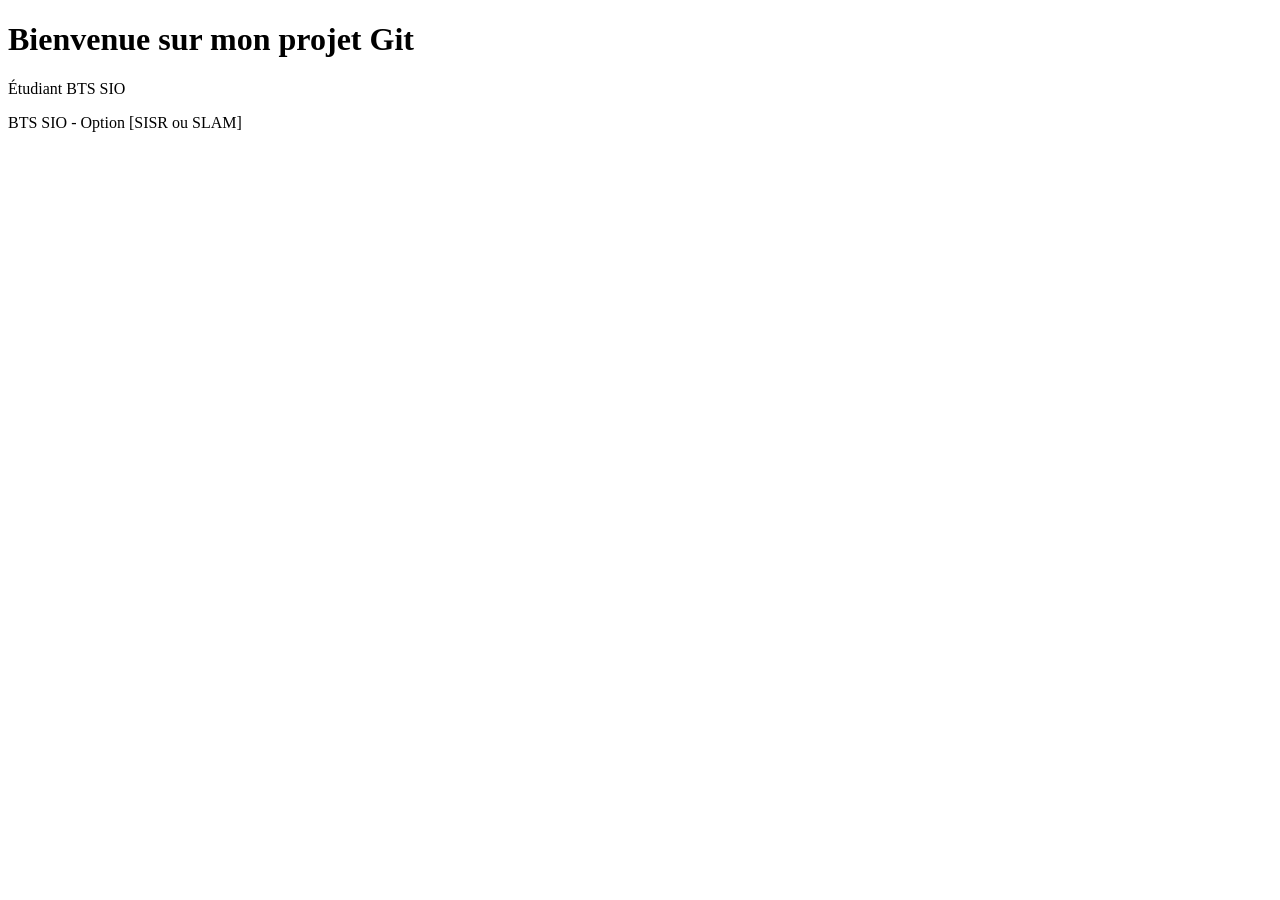
<file: index.html>
<!DOCTYPE html> 
<html lang="fr"> 
    <head>
             <meta charset="UTF-8">
                  
            <title>
                TP Git BTS SIO

            </title>
         </head> 
         <body>
                 <h1>
                    Bienvenue sur mon projet Git
                </h1>     
                <p>
                    Étudiant BTS SIO
                
                </p>
                <p>
                    BTS SIO - Option [SISR ou SLAM]
                </p>
             </body> 
             </html>
</file>
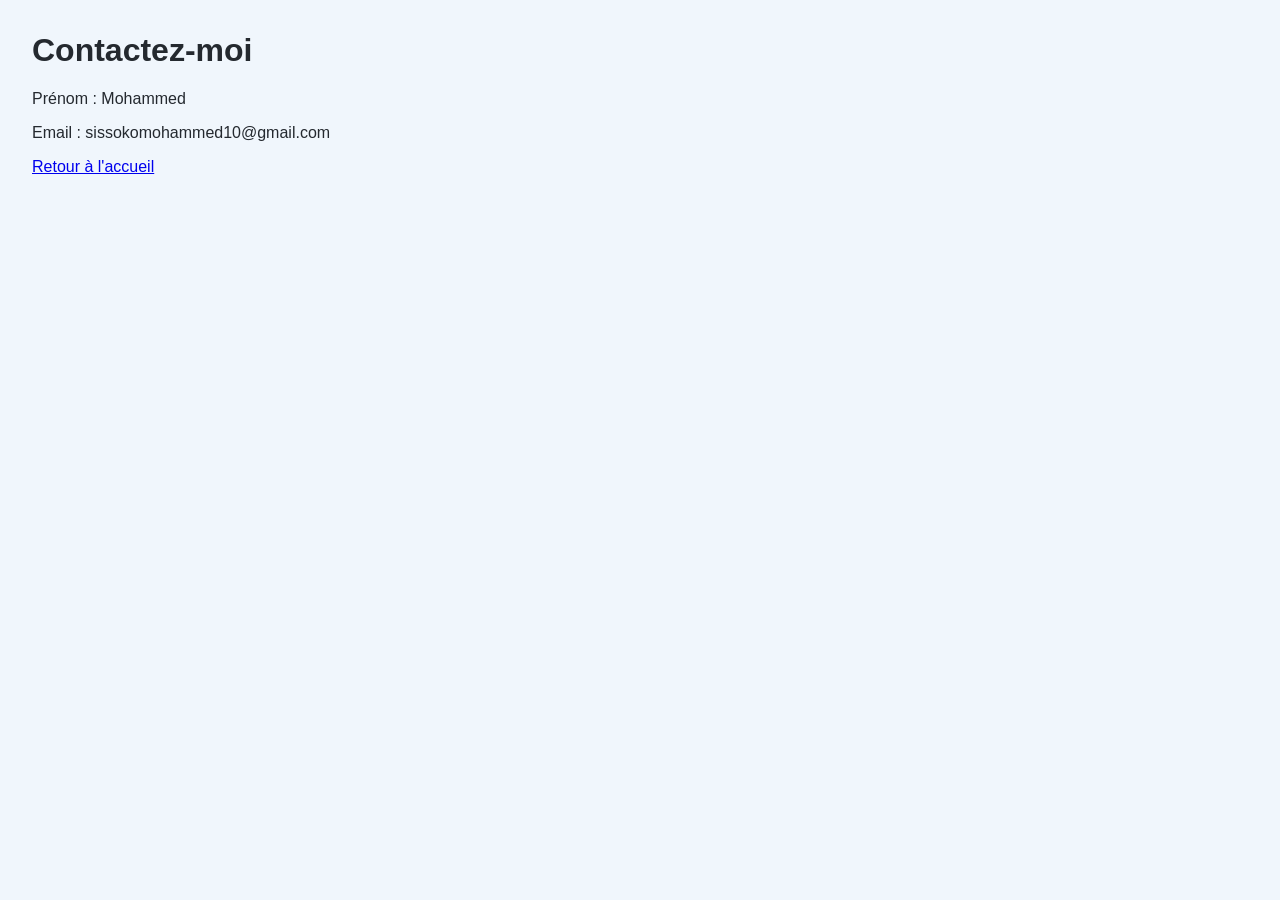
<file: contact.html>
<!DOCTYPE html>
 <html lang="fr">
     <head>
             <meta charset="UTF-8"> 
                 <title>
                    Contact
                </title>     
                <link rel="stylesheet" href="style.css">
             </head>
              <body>     
                <h1>
                    Contactez-moi
                </h1>     
                <p>
                    Prénom : Mohammed 
                </p>     
                <p>
                    Email : sissokomohammed10@gmail.com
                </p>     
                <a href="index.html">Retour à l'accueil

                </a> 
            </body> 
            </html>
</file>
<file: style.css>
body {     font-family: Arial, sans-serif;     background-color: #f0f6fc;     color: #24292f;     margin: 2rem; }
</file>
